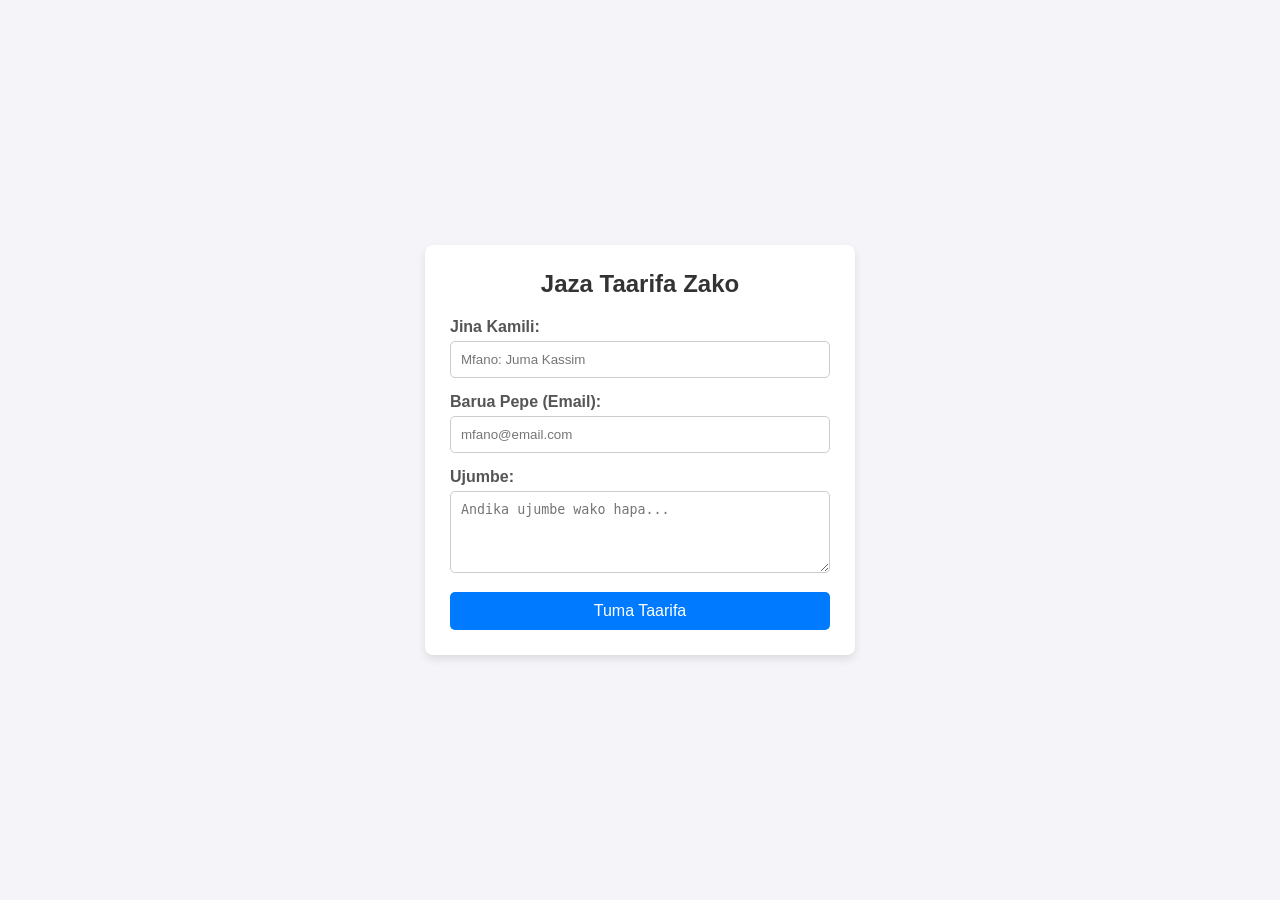
<file: mama.html>
<!DOCTYPE html>
<html lang="sw">
<head>
  <meta charset="UTF-8">
  <meta name="viewport" content="width=device-width, initial-scale=1.0">
  <title>Fomu ya Usajili</title>
  <style>
    body {
      font-family: Arial, sans-serif;
      background-color: #f4f4f9;
      display: flex;
      justify-content: center;
      align-items: center;
      height: 100vh;
      margin: 0;
    }
    .form-container {
      background: #ffffff;
      padding: 25px;
      border-radius: 8px;
      box-shadow: 0 4px 8px rgba(0,0,0,0.1);
      width: 100%;
      max-width: 380px;
    }
    h2 {
      margin-top: 0;
      text-align: center;
      color: #333;
    }
    .form-group {
      margin-bottom: 15px;
    }
    label {
      display: block;
      margin-bottom: 5px;
      font-weight: bold;
      color: #555;
    }
    input, textarea {
      width: 100%;
      padding: 10px;
      border: 1px solid #ccc;
      border-radius: 5px;
      box-sizing: border-box;
    }
    button {
      width: 100%;
      padding: 10px;
      background-color: #007bff;
      color: white;
      border: none;
      border-radius: 5px;
      font-size: 16px;
      cursor: pointer;
    }
    button:hover {
      background-color: #0056b3;
    }
  </style>
</head>
<body>

  <div class="form-container">
    <h2>Jaza Taarifa Zako</h2>
    <form action="#" method="POST">
      <div class="form-group">
        <label for="jina">Jina Kamili:</label>
        <input type="text" id="jina" name="jina" placeholder="Mfano: Juma Kassim" required>
      </div>

      <div class="form-group">
        <label for="email">Barua Pepe (Email):</label>
        <input type="email" id="email" name="email" placeholder="mfano@email.com" required>
      </div>

      <div class="form-group">
        <label for="ujumbe">Ujumbe:</label>
        <textarea id="ujumbe" name="ujumbe" rows="4" placeholder="Andika ujumbe wako hapa..."></textarea>
      </div>

      <button type="submit">Tuma Taarifa</button>
    </form>
  </div>

</body>
</html>
</file>
